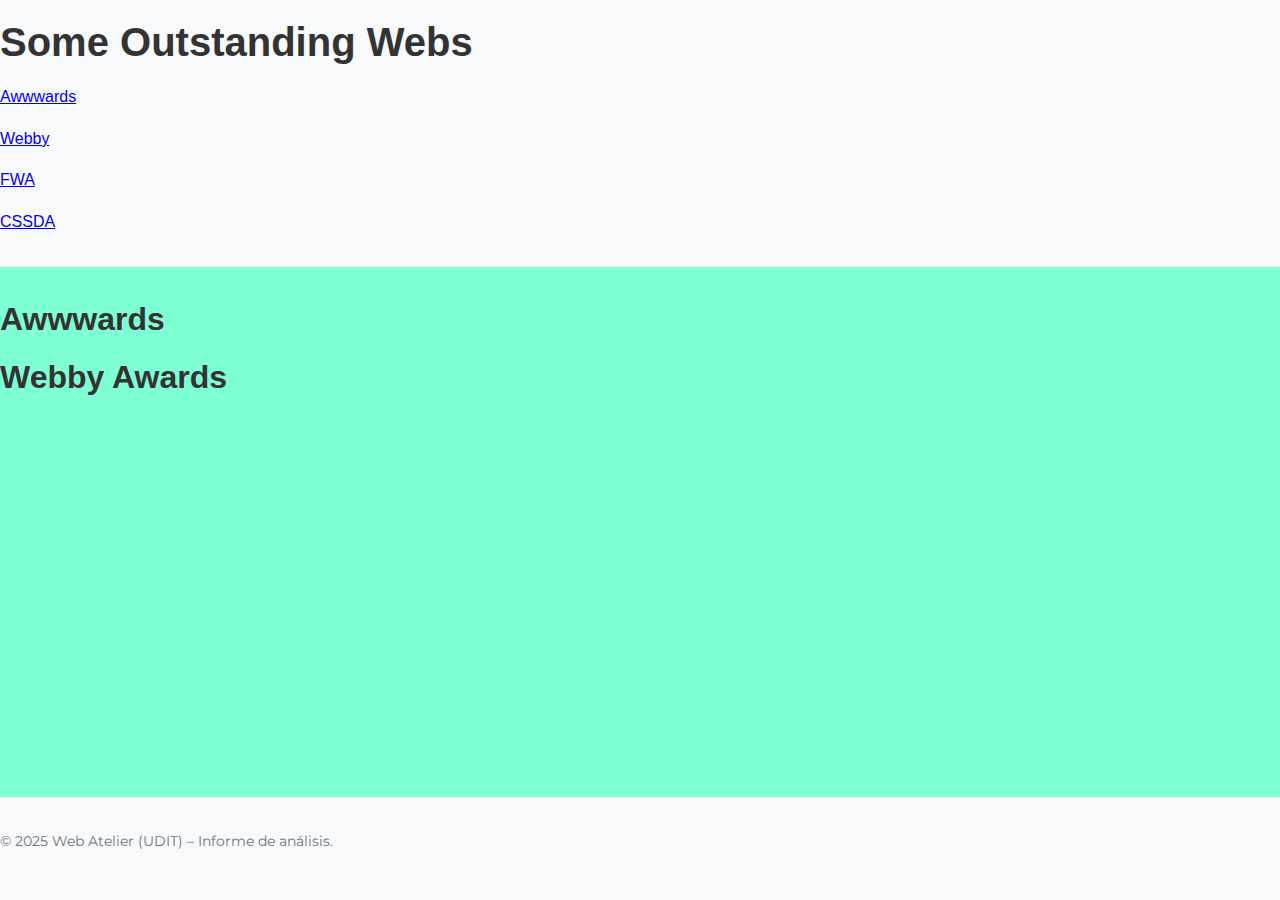
<file: sow/index.html>
<!DOCTYPE html>
<html lang="es">
	<head>
		<meta charset="UTF-8" />
		<meta name="viewport" content="width=device-width, initial-scale=1.0" />
		<title>Some Outstanding Webs – Análisis de Sitios Premiados</title>
		<link rel="stylesheet" href="../assets/css/index.css" />
		<link rel="stylesheet" href="../assets/css/sow.css" />
	</head>
	<body>
		<header>
			<h1>Some Outstanding Webs</h1>
			<nav>
				<!-- Menú de navegación fijo -->
				<ul>
					<li><a href="#site-awwwards">Awwwards</a></li>
					<li><a href="#site-webby">Webby</a></li>
					<li><a href="#site-fwa">FWA</a></li>
					<li><a href="#site-cssda">CSSDA</a></li>
				</ul>
			</nav>
		</header>

		<main>
			<!-- Secciones individuales para cada sitio -->
			<section id="site-awwwards">
				<h2>Awwwards</h2>
				<!-- Contenido de análisis del sitio Awwwards -->
			</section>

			<section id="site-webby">
				<h2>Webby Awards</h2>
				<!-- Contenido de análisis del sitio Webby -->
			</section>

			<!-- Más secciones para FWA, CSS Design Awards, etc. -->
		</main>

		<footer>
			<p>© 2025 Web Atelier (UDIT) – Informe de análisis.</p>
		</footer>
	</body>
</html>
</file>
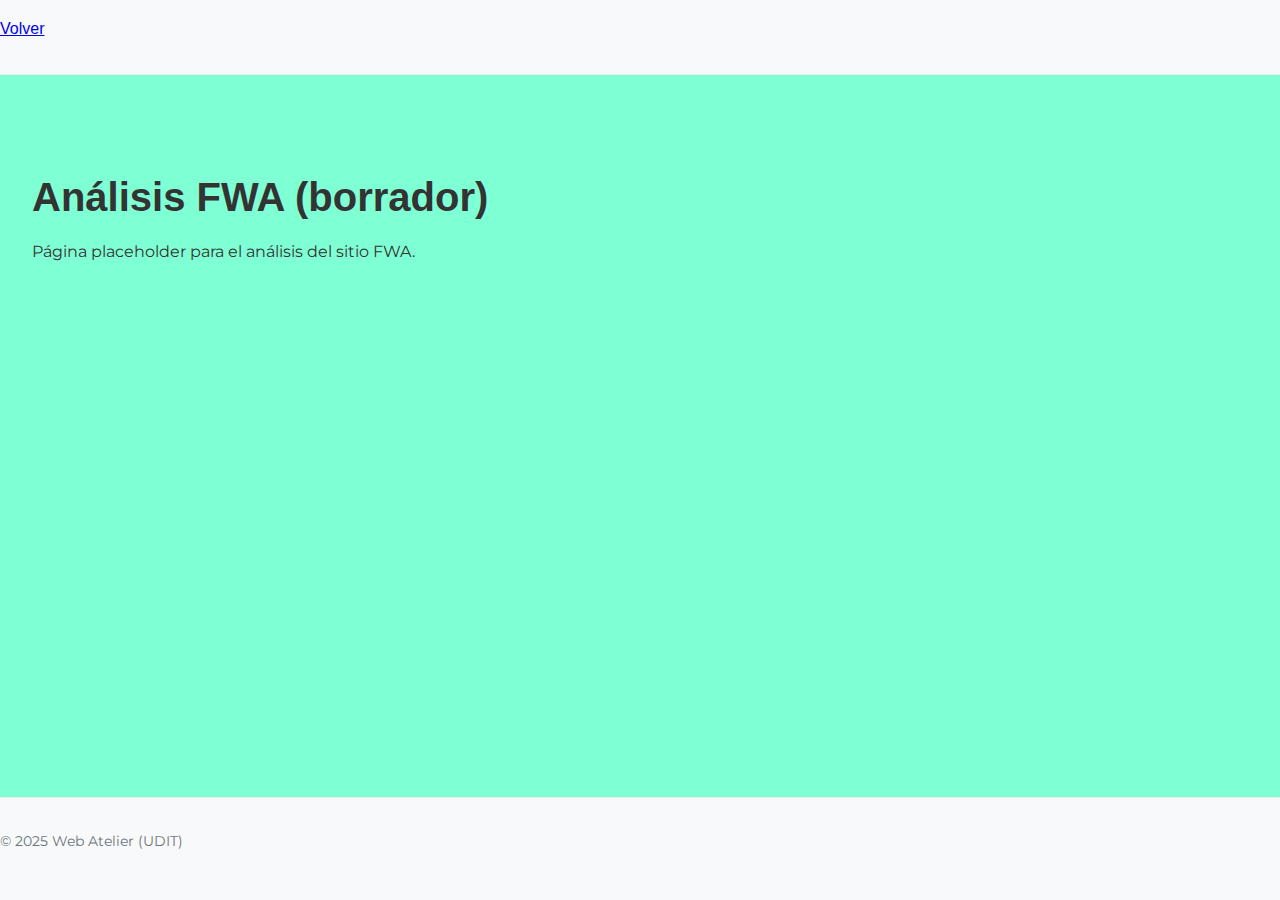
<file: sow/analysis-fwa.html>
<!doctype html>
<html lang="es">
<head>
  <meta charset="utf-8">
  <meta name="viewport" content="width=device-width,initial-scale=1">
  <title>Análisis FWA - Placeholder</title>
  <link rel="stylesheet" href="../assets/css/index.css">
  <link rel="stylesheet" href="../assets/css/sow.css">
</head>
<body>
  <header>
    <nav>
      <ul>
        <li><a href="index.html">Volver</a></li>
      </ul>
    </nav>
  </header>
  <main>
    <section style="padding:4rem 2rem;">
      <h1>Análisis FWA (borrador)</h1>
      <p>Página placeholder para el análisis del sitio FWA.</p>
    </section>
  </main>
  <footer>
    <p>© 2025 Web Atelier (UDIT)</p>
  </footer>
</body>
</html>
</file>
<file: assets/css/index.css>
/* Import Montserrat for global paragraph styling */
@import url("https://fonts.googleapis.com/css2?family=Montserrat:ital,wght@0,100..900;1,100..900&display=swap");

@import url("http://meyerweb.com/eric/tools/css/reset/reset.css"); /* CSS Reset para compatibilidad entre navegadores */
@import url("main.css"); /* Estilos principales */

/* Global paragraph style: apply Montserrat site-wide */
p {
  font-family: "Montserrat", sans-serif !important;
  font-weight: 400 !important;
  line-height: 1.6 !important; /* interlineado reducido */
  font-optical-sizing: auto !important;
}
</file>
<file: assets/css/sow.css>
body {
    background-color: aquamarine;
}
</file>
